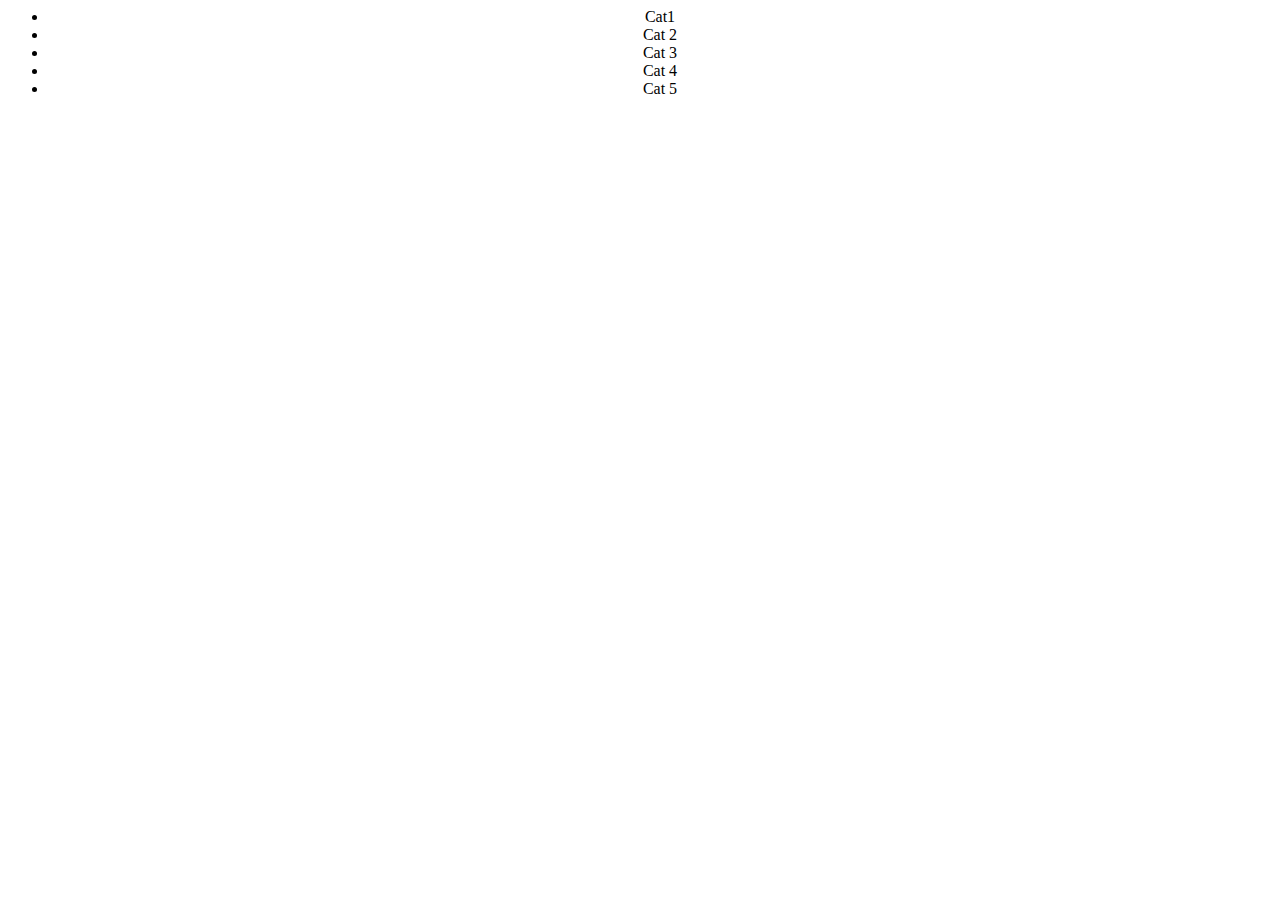
<file: cat-clicker/index.html>
<html>
	<head>
		<link rel="stylesheet" type="text/css" href="css/style.css">
	</head>
	<body>
		<div id="cats-container" class="center">
		</div>
		<script src="js/app.js" ></script>
	</body>
</html>
</file>
<file: cat-clicker/css/style.css>
.center {
	text-align: center;
}

.show {
	display: block;
}

.hide {
	display: none;
}
</file>
